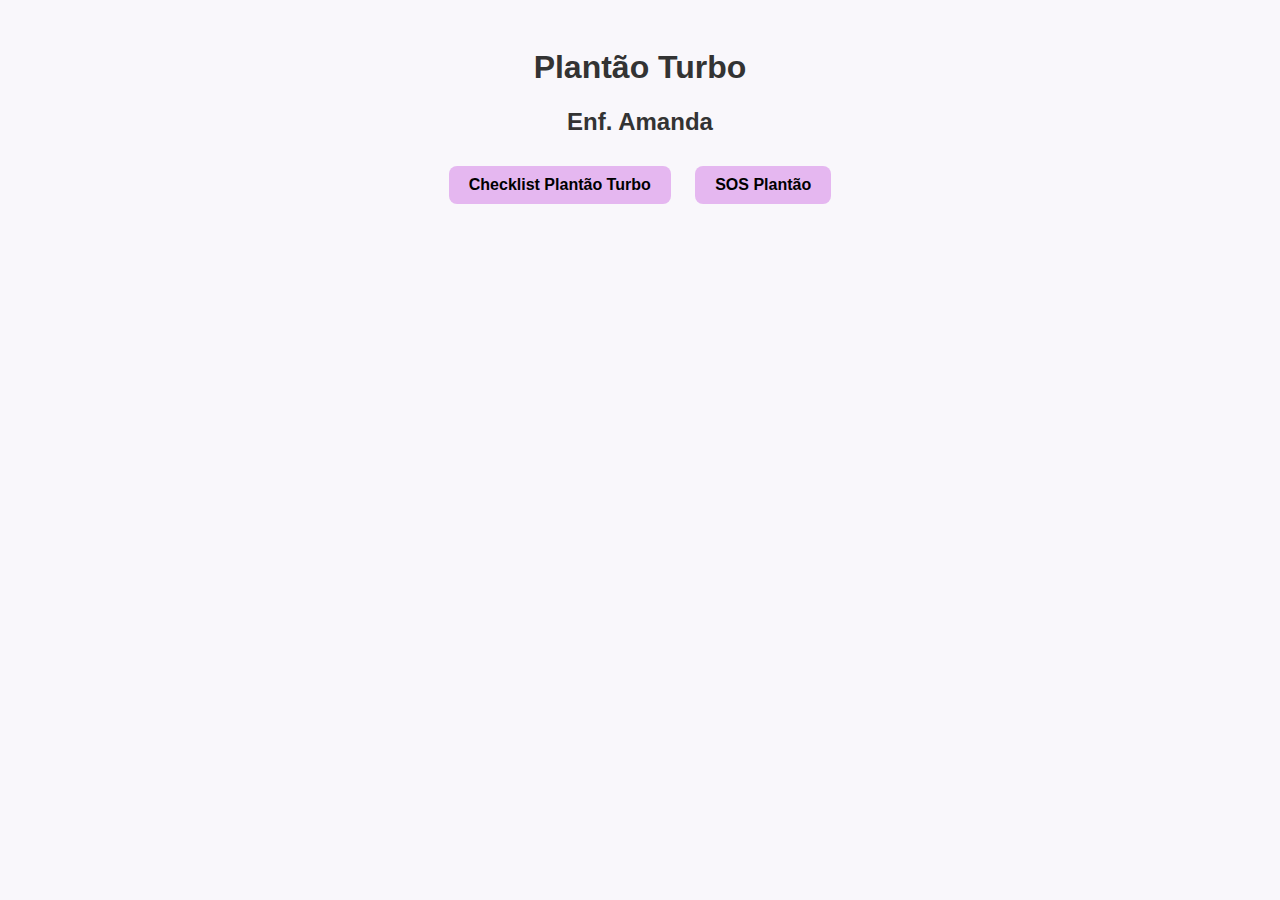
<file: index.html>
<!DOCTYPE html>
<html lang="pt-BR">
<head>
  <meta charset="UTF-8">
  <title>Plantão Turbo</title>
  <link rel="stylesheet" href="style.css">
</head>
<body>
  <h1>Plantão Turbo</h1>
  <h2>Enf. Amanda</h2>
  <div class="buttons">
    <a href="checklist.html" class="btn">Checklist Plantão Turbo</a>
    <a href="sos.html" class="btn">SOS Plantão</a>
  </div>
</body>
</html>
</file>
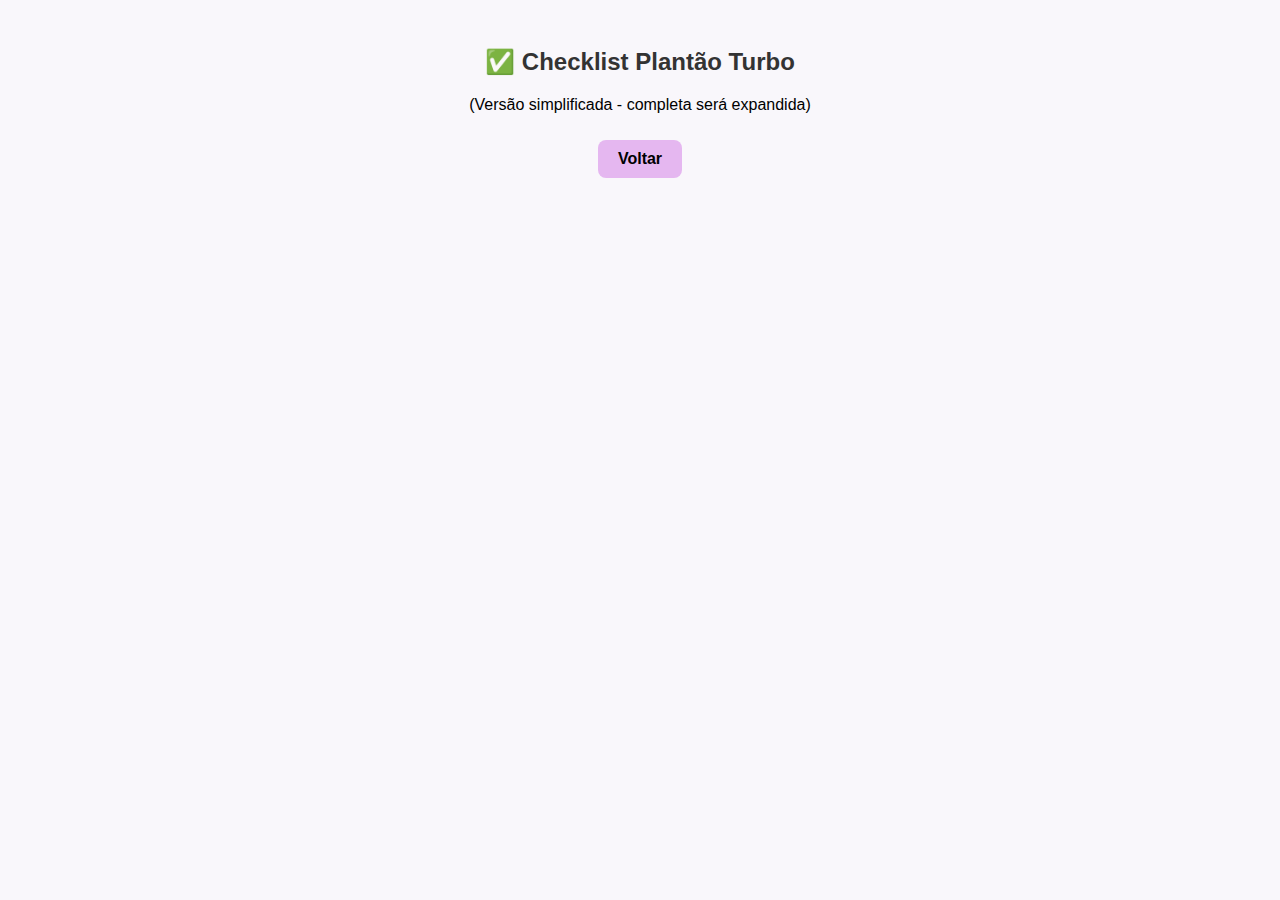
<file: checklist.html>
<!DOCTYPE html>
<html lang="pt-BR">
<head>
  <meta charset="UTF-8">
  <title>Checklist Plantão Turbo</title>
  <link rel="stylesheet" href="style.css">
</head>
<body>
  <h2>✅ Checklist Plantão Turbo</h2>
  <p>(Versão simplificada - completa será expandida)</p>
  <a href="index.html" class="btn">Voltar</a>
</body>
</html>
</file>
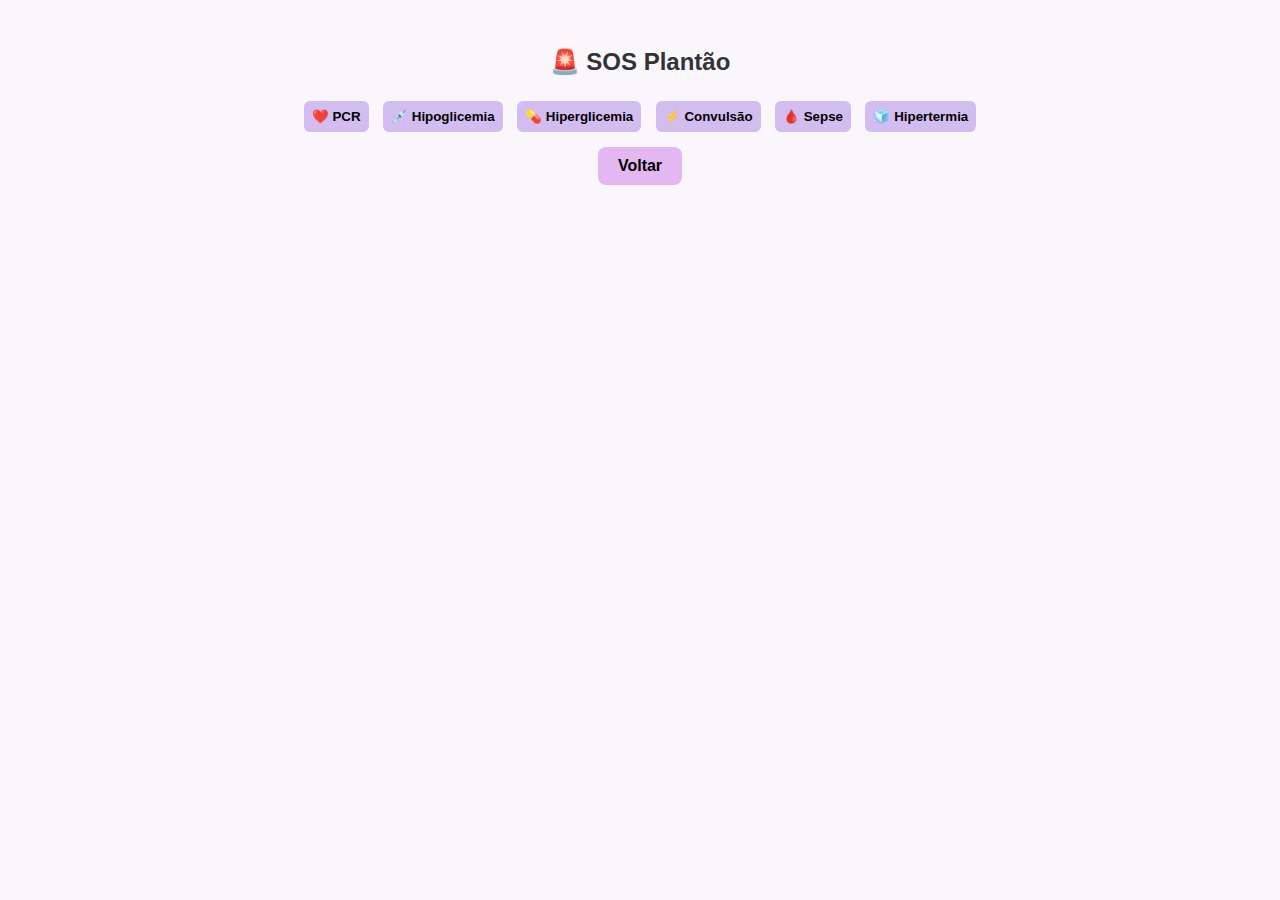
<file: sos.html>
<!DOCTYPE html>
<html lang="pt-BR">
<head>
  <meta charset="UTF-8">
  <title>SOS Plantão</title>
  <link rel="stylesheet" href="style.css">
  <script>
    function toggleProtocolo(id) {
      const el = document.getElementById(id);
      el.style.display = el.style.display === 'none' ? 'block' : 'none';
    }
  </script>
</head>
<body>
  <h2>🚨 SOS Plantão</h2>
  <div class="protocolo">
    <button onclick="toggleProtocolo('pcr')">❤️ PCR</button>
    <div id="pcr" style="display:none">
      <ul>
        <li>Epinefrina: 1mg a cada 3-5min IV</li>
        <li>RCP: 30:2 se 1 socorrista / 15:2 se 2</li>
        <li>Desfibrilar se FV/TV sem pulso</li>
      </ul>
    </div>
    <button onclick="toggleProtocolo('hipo')">💉 Hipoglicemia</button>
    <div id="hipo" style="display:none">
      <ul>
        <li>Glicose < 60: 1 ampola de G50% EV</li>
        <li>Glicose < 40: repetir após 15min</li>
      </ul>
    </div>
    <button onclick="toggleProtocolo('hiper')">💊 Hiperglicemia</button>
    <div id="hiper" style="display:none">
      <ul>
        <li>Monitorar cetonas e eletrólitos</li>
        <li>SF 0,9% + Insulina regular EV</li>
      </ul>
    </div>
    <button onclick="toggleProtocolo('convulsao')">⚡ Convulsão</button>
    <div id="convulsao" style="display:none">
      <ul>
        <li>Midazolam 10mg IM ou Diazepam 10mg EV</li>
      </ul>
    </div>
    <button onclick="toggleProtocolo('sepse')">🩸 Sepse</button>
    <div id="sepse" style="display:none">
      <ul>
        <li>SF 0,9% 30ml/kg</li>
        <li>ATB em até 1h</li>
        <li>Coletar lactato e culturas</li>
      </ul>
    </div>
    <button onclick="toggleProtocolo('hipertermia')">🧊 Hipertermia</button>
    <div id="hipertermia" style="display:none">
      <ul>
        <li>Banho morno + antitérmico VO/EV</li>
        <li>Monitorar sinais vitais</li>
      </ul>
    </div>
  </div>
  <a href="index.html" class="btn">Voltar</a>
</body>
</html>
</file>
<file: style.css>
body {
  font-family: Arial, sans-serif;
  text-align: center;
  background: #f9f7fb;
  padding: 20px;
}
h1, h2 {
  color: #333;
}
.btn {
  display: inline-block;
  padding: 10px 20px;
  margin: 10px;
  background: #e5b7f0;
  color: #000;
  text-decoration: none;
  border-radius: 8px;
  font-weight: bold;
}
.protocolo {
  margin-top: 20px;
}
.protocolo button {
  margin: 5px;
  padding: 8px;
  border: none;
  border-radius: 6px;
  background-color: #d3bdf0;
  font-weight: bold;
}
ul {
  list-style-type: none;
  padding: 0;
}
ul li {
  text-align: left;
  margin: 5px 0;
}
</file>
